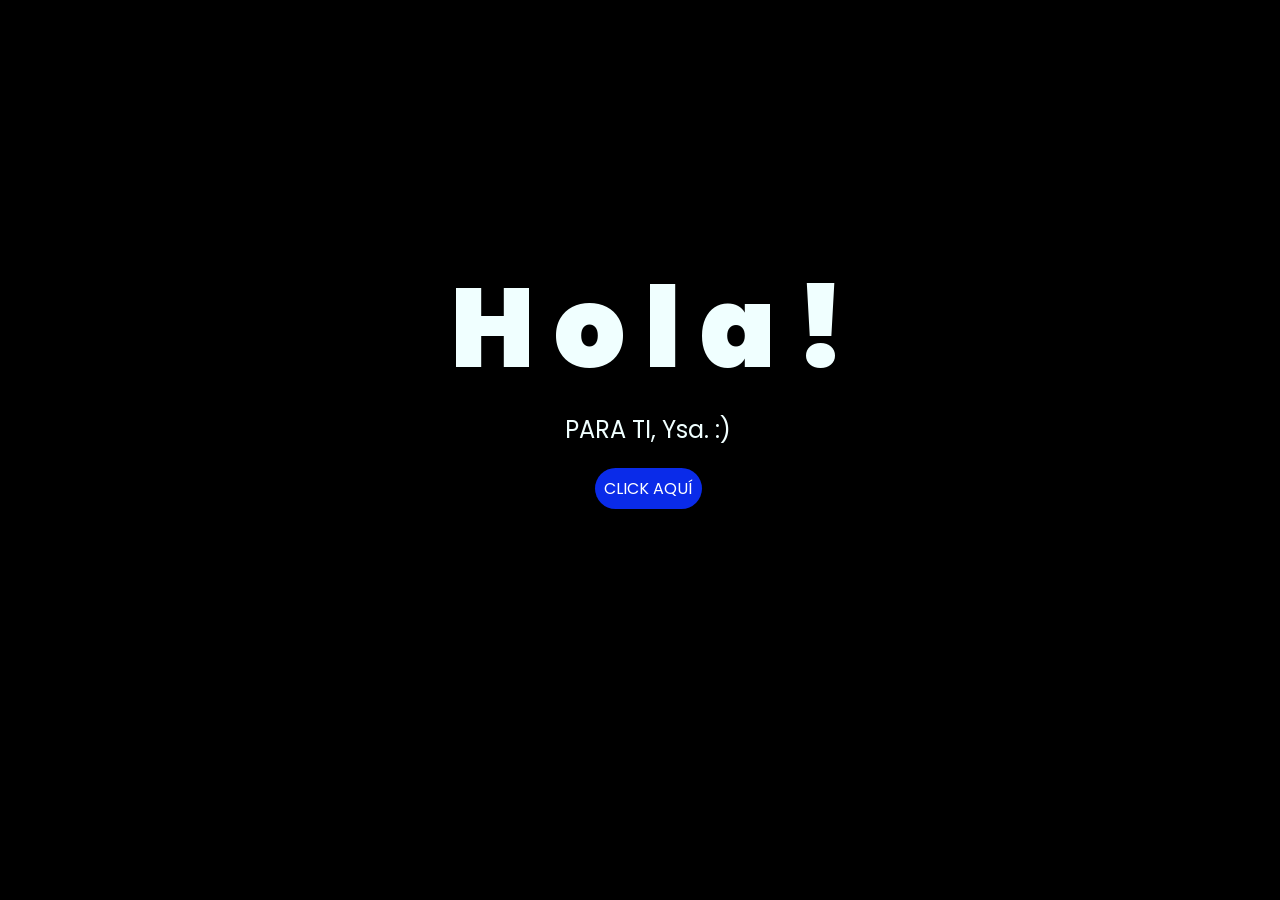
<file: index.html>
<!DOCTYPE html>
<html lang="es">

<head>
    <meta charset="UTF-8">
    <meta http-equiv="X-UA-Compatible" content="IE=edge">
    <meta name="viewport" content="width=device-width, initial-scale=1.0">
    <link rel="stylesheet" href="css/style.css">
    <link rel="icon" href="img/flowers.png" type="image/x-icon">
    <title>Flowers</title>
</head>

<body>
    <div class="greetings">
        <span>H</span>
        <span>o</span>
        <span>l</span>
        <span>a</span>
        <span>!</span>
    </div>
    <div class="description">
        <span>PARA TI, Ysa. :)</span>
    </div>
    <div class="button">
        <button class="botones">
            <a href="flower.html" style="color: #fff;">CLICK AQUÍ</a>
        </button>
    </div>

</body>

</html>
</file>
<file: css/style.css>
@import url('https://fonts.googleapis.com/css2?family=Poppins:ital,wght@0,500;1,900&display=swap');
*{
    font-family: 'Poppins',cursive;
}
body{
    color: azure;
    width: 100%;
    height: 82vh;
    display: flex;
    flex-direction: column;
    align-items: center;
    justify-content: center;
    background-color: black;
    /* padding-top: -30; */
}

.botones{
    padding: 9px;
    border-radius: 80px;
    background-color: transparent;
    border: none;
}

.botones a{
    background-color: #0a2be9;
    padding: 9px;
    border-radius: 80px;
    -webkit-border-radius: 80px;
    -moz-border-radius: 80px;
    -ms-border-radius: 80px;
    -o-border-radius: 80px;

}

.botones a:focus{
    background-color: rgb(50, 194, 194);
}

.greetings{
    font-size: 7rem;
    font-weight: 900;
}
.greetings > span{
    animation: glow 2.5s ease-in-out infinite;
}
@keyframes glow{
    0%, 100%{
        color: #fff;
        text-shadow: 0 0 12px #39c6d6, 0 0 50px #39c6d6, 0 0 100px #39c6d6;
    }
    10%, 90%{
        color: #111;
        text-shadow: none;
    }
}
.greetings > span:nth-child(2){
    animation-delay: .2s ;
}
.greetings > span:nth-child(3){
    animation-delay: .4s ;
}
.greetings > span:nth-child(4){
    animation-delay: .6s;
}
.greetings > span:nth-child(5){
    animation-delay: .8s;
}
.greetings > span:nth-child(6){
    animation-delay: 1s;
}

.description{
    font-size: 1.5rem;
    margin-bottom: 20px;
}

.button a{
    text-decoration: none;
    font-size: 1rem;
    color: #111;
}

@media screen and (max-width:574px){
    .greetings{
        display: block;
        font-size: 4rem;
        font-weight: 800;
        text-align: center;
    }
    .description{
        font-size: 2rem;
    }
    
    .button a{
        font-size: 1rem;
    }
}
</file>
